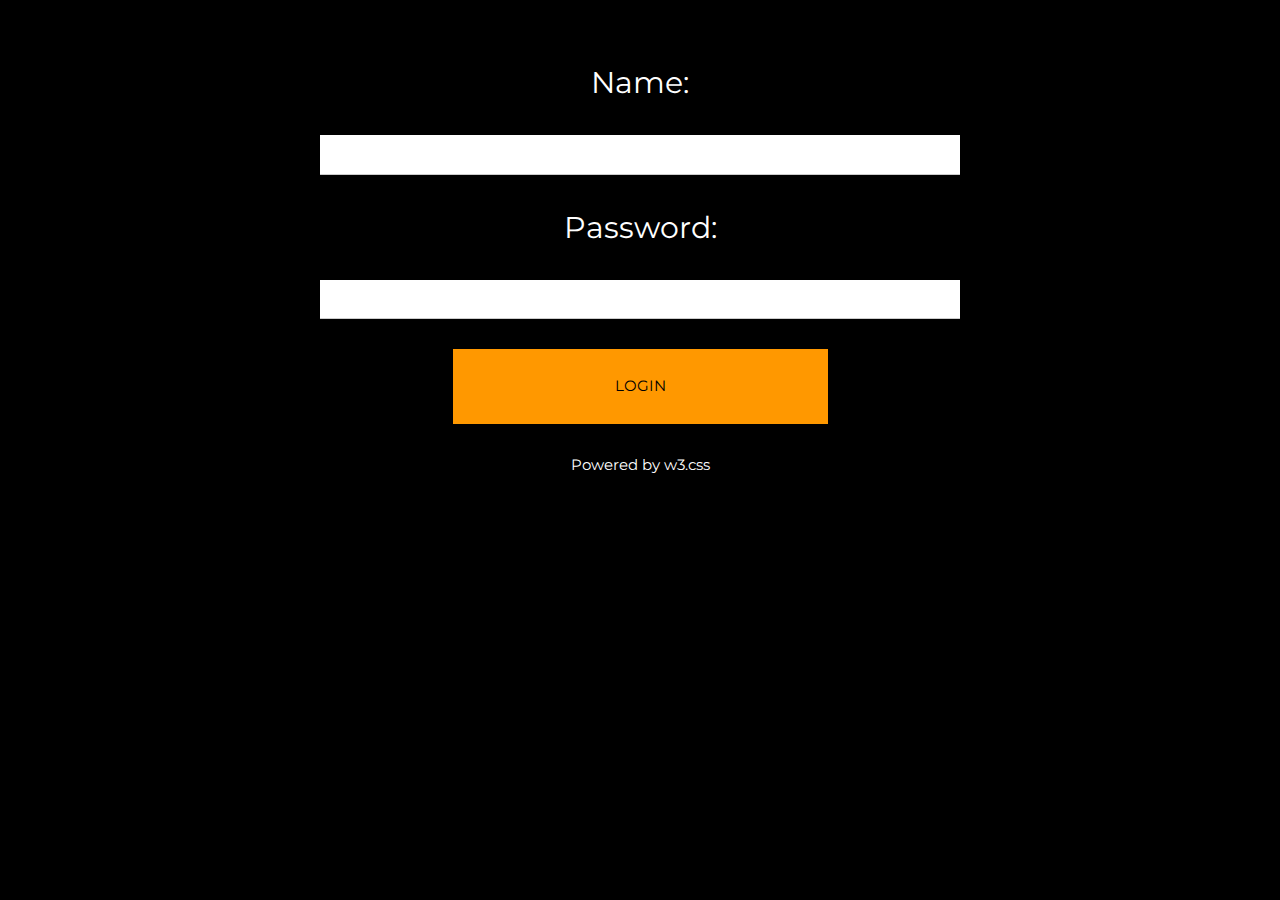
<file: MarketplaceLogin.html>
<!DOCTYPE html PUBLIC "-//W3C//DTD XHTML 1.0 Transitional//EN" "http://www.w3.org/TR/xhtml1/DTD/xhtml1-transitional.dtd">
<html xmlns="http://www.w3.org/1999/xhtml">
<head>
<meta http-equiv="Content-Type" content="text/html; charset=utf-8" />
<title>Steem Marketplace</title>
<link rel="stylesheet" href="w3.css">
<link rel="stylesheet" href="style.css">
<link rel="stylesheet" href="https://fonts.googleapis.com/css?family=Inconsolata">
<link rel="icon" href="">
<link href="https://fonts.googleapis.com/css?family=Montserrat&display=swap" rel="stylesheet">
<link href="https://fonts.googleapis.com/css?family=Chivo&display=swap" rel="stylesheet">
<script type="text/javascript" src="js/tabletop.js"></script>
<script type="text/javascript" src="js/market.js"></script>
</head>
<body id="loginBody" class="w3-black">
<div id="mainDiv">
<p class="loginText">
Name:
</p>
<input type="text" id="Name" class="w3-input loginInput"/>
<p class="loginText">
Password:
</p>
<input type="password" id="Password" class="w3-input loginInput"/>
<button class="w3-button loginBut w3-orange" id="loginButton">
<p>
LOGIN
</p>
</button>
</div>
</body>
<div class="w3-footer w3-center" style="width=100%">
<p>Powered by <a href="https://www.w3schools.com/w3css/default.asp" title="W3.CSS" target="_blank" class="w3-hover-text-green">w3.css</a></p>
</div>

</html>
</file>
<file: style.css>
@font-face{
	font-family: "Oneday";
	src: url("Fonts/OneDayFF/Oneday.ttf")
}


#crypto,{
	padding-top:50px;
	margin-top:-50px;
}
#blockchain{
	padding-top:50px;
	margin-top:-50px;
}

#steem{
	padding-top:50px;
	margin-top:-50px;
}

button.prog{

	width:10em;
	height:10em;
	border:none;
	border-radius:1em;
	background-size:100%;
	background-color: #fdf5e6;
}
button.prog:hover{
	box-shadow:0.3em 0.3em gray;
	border:groove
	
}

div.buttonCont{
	display: flex;
	justify-content:space-around;
	
}

.languageDiv{
	padding-left:3em;
	padding-right:3em;
	padding-top:7em;
	padding-bottom:7em;
}

p{
    font-family:Montserrat,sans-serif;
}

.developers h1{
	color: darkgreen;
	text-shadow:0.1em gray;
	font-weight:bold;
}

hr{
	border-color:darkgreen;
	border-radius:100px;
	
}
#Title{
	font-family: "OneDay";
	src: url("Fonts/OneDayFF/Oneday.ttf")
}
.area{
    height: 100px;
    width: 100px;
    background: red;
    margin:10px;
    text-align: center;
    display:table-cell;
    vertical-align:middle;
}
#Searchb{
   border:solid;
   border-width:0.15em;
   border-color:#ff9800;
   border-radius:1.5em;
   margin:1em;
   width:15%;
   height:2.5em;
   display:flex;
   align-items:center;
   background-color:#ff9800;
}
#Loginb{
	float:right;
	border:solid;
	border-width:0.15em;
	border-color:#ff9800;
	border-radius:1.5em;
	margin:1em;
	width:15%;
	height:2.5em;
	display:flex;
	align-items:center;
}
#Search{
	margin:0.5em;
	border:solid;
	border-width:0.15em;
	border-color:white;
	height:2.5em;
	width:65%;
	float:right;
	border-radius:1.5em;
}
#Filters{
	width:100%;
	display:flex;
	align-items:center;
	padding-left:1.5em;
	padding-right:1.5em;
}
#Nameb{
	height:2.5em;
	width:45%;
	display:flex;
	align-items:center;
}
#Authorb{
	height:2.5em;
	width:35%;
	display:flex;
	align-items:center;
}
 #Downloadedb{
	 height:2.5em;
	 width:20%;
	 display:flex;
	 align-items:center;
 }
 #Programs{
}
a{
	text-decoration:none;
}
.appDiv{
	margin:1em;
	display:flex;
	align-items:center;
	border:none;
	border-radius:1.75em;
	height:3.5em;
	border-color:#ff9800;
	border-width:0.15em;
}

.nameDiv{
	width:45%;
	border-top-left-radius:2em;
	border-bottom-left-radius:2em;
	border-color:#ff9800;
	text-align:center;
	color:black;
	background-color:#ff9800;
}

.authorDiv{
	width:35%;
	text-align:center;
	background-color:#ffb600;
	color:black;
	border-left:solid;
	border-right:solid;
	border-width:0.3em;
}
#Marketplace h2{
	font-family:Montserrat,sans-serif;
	font-size:1.5em;
}
.downloadedDiv{
	width:20%;
	border-top-right-radius:3em;
	border-bottom-right-radius:3em;
	text-align:center;
	background-color:#ff9800;
	color:black;
}
#Searchboxdiv{
	width:100%;
	display:flex;
	justify-content:space-between;
	align-items:center;
}
.overlay{
	position: fixed;
	left:10%;
	right:10%;
	top:20%;
	bottom:20%;
	background-color:#000000f7;
	z-index: 2;
	display: flex;
	flex-direction: column;
	align-items: center;
	justify-content: center;
}
.overbutton{
	width:100%;
	height:100%;
	border:none;
	background-color:#211d7cff;
	color:white;
	border:none;
	display:inline-block;
	padding:8px 16px;
	vertical-align:middle;
	overflow:hidden;
	text-decoration:none;
	text-align:center;
	cursor:pointer;
	white-space:nowrap;
	display:flex;
	align-items:center;
	justify-content:space-around;
}
.overbuttontext{
	width:100%;
	text-align:center;
}
.appName{
	font-family:Montserrat,sans-serif;
	font-size:4em;
	width:100%;
	text-align:center;
}
.authorName{
	font-family:Montserrat,sans-serif;
	font-size:2em;
	width:100%;
	text-align:center;
}
.exitDiv{
	position:fixed;
	top:0;
	bottom:0;
	right:0;
	left:0;
	width:100%;
	height:100%;
	z-index:2;
	
}
.exitBut{
	width:100%;
	height:4em;
	position:fixed;
	bottom:0;
	right:0;
	left:0;
	background-color:#ff0000f7;
	z-index:3;
	display:flex;
	align-items:center;
	justify-content:center;	
}
.exitBut p{
	font-size:2em;
}
.loginInput{
	width:50%;
}
#mainDiv{
	width:100%;
	height:100%;
	display:flex;
	align-items:center;
	justify-content:space-between;
	flex-direction:column;
	margin-top:2em;
	margin-bottom:2em;
}
.loginText{
	font-family:Montserrat,sans-serif;
	font-size:2em;
	width:100%;
	text-align:center;
}
.loginBut{
	width:25em;
	margin-top:2em;
	height:5em;
}
.loginOverlay{
	position:fixed;
	top:0;
	bottom:0;
	right:0;
	left:0;
	background-color:#000000f7;
	width:100%;
	height:100%;
	display:flex;
	align-items:center;
	flex-direction:column;
	margin-top:2em;
	padding-top:3.5em;
	margin-bottom:2em;
}
.pics-flex{
	display: flex;
	justify-content: space-around;
	
}
.pic-size{
	
	height: 14em;
	
}
	

.name{
	font-size:	2.5em	;
	font-family:	Montserrat,sans-serif ;
	width:7em;
	display:flex;
	align-items:center;
	justify-content:center;
}


.name2{
	font-size:	2em	;
	width:7em;
	color:white;
	display:flex;
	align-items:center;
	justify-content:center;
	height:2em;
}
.scroll{
	position:absolute;
	animation-name: slide;
	animation-duration: 10s;
	animation-timing-function: linear;
	animation-iteration-count: infinite;
	-webkit-animation-name: slide;
	-webkit-animation-duration: 60s;
	-webkit-animation-timing-function:linear;
	-webkit-animation-iteration-count: infinite;
	top:0;
	left:0;
}
._meetups{
	overflow:hidden;
	display:flex;
	align-items:center;
	justify-content:center;
	color:white;
	height:3em;
	background-color:#211d4dff;
	width:100%;
	position:relative
}
@keyframes slide {
  from { left: 100%;}
  to { left: -100%;}
}
@-webkit-keyframes slide {
  from { left: 100%;}
  to { left: -100%;}
}
</file>
